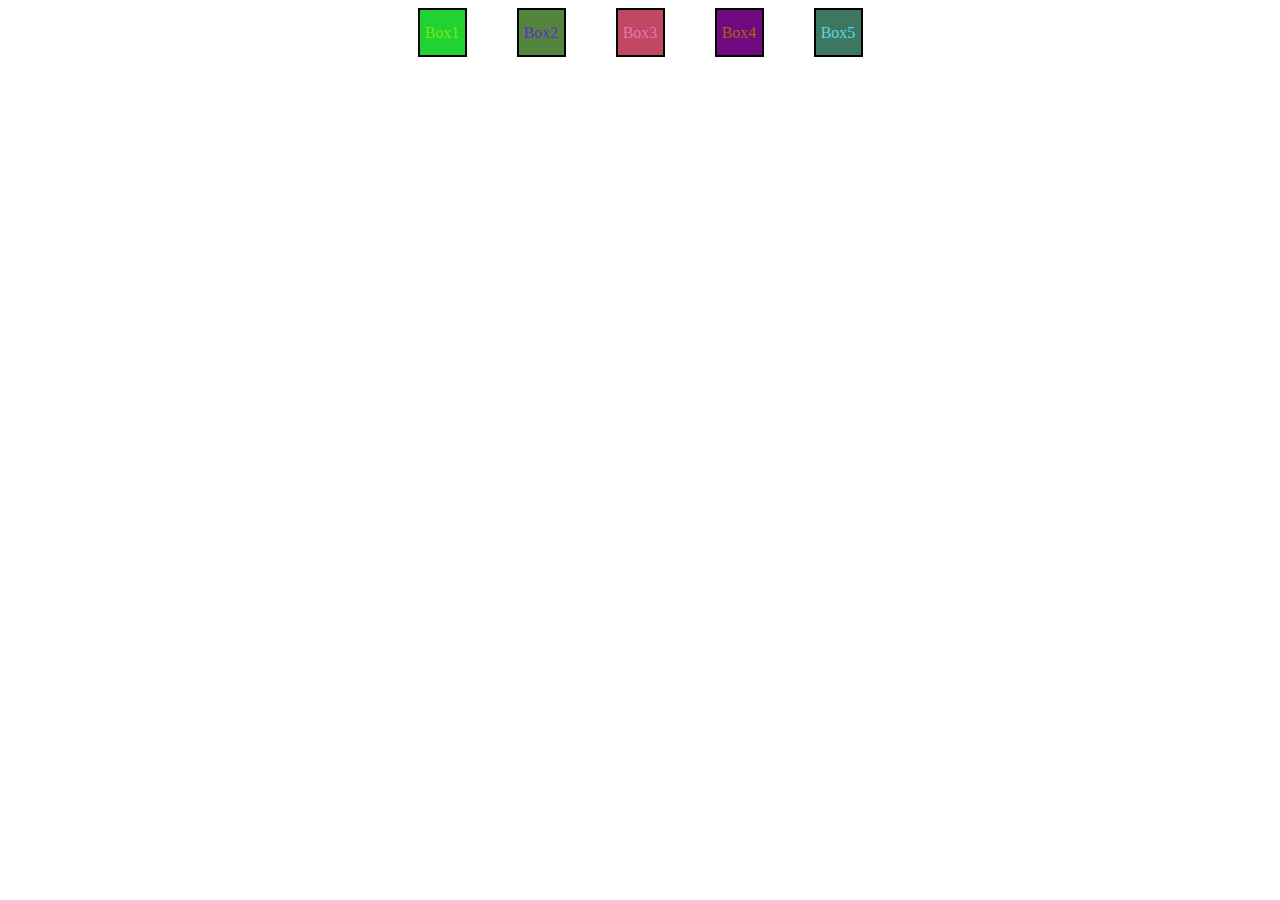
<file: DOM/Exercise 12/index.html>
<!DOCTYPE html>
<html lang="en">
<head>
    <meta charset="UTF-8">
    <meta name="viewport" content="width=device-width, initial-scale=1.0">
    <title>Document</title>
    <link rel="stylesheet" href="style.css">
</head>
<body>
    <div class="container">
        <div class="box" id="box1">Box1</div>
        <div class="box" id="box2">Box2</div>
        <div class="box" id="box3">Box3</div>
        <div class="box" id="box4">Box4</div>
        <div class="box" id="box5">Box5</div>
    </div>
    <script src="script.js"></script>
</body>
</html>
</file>
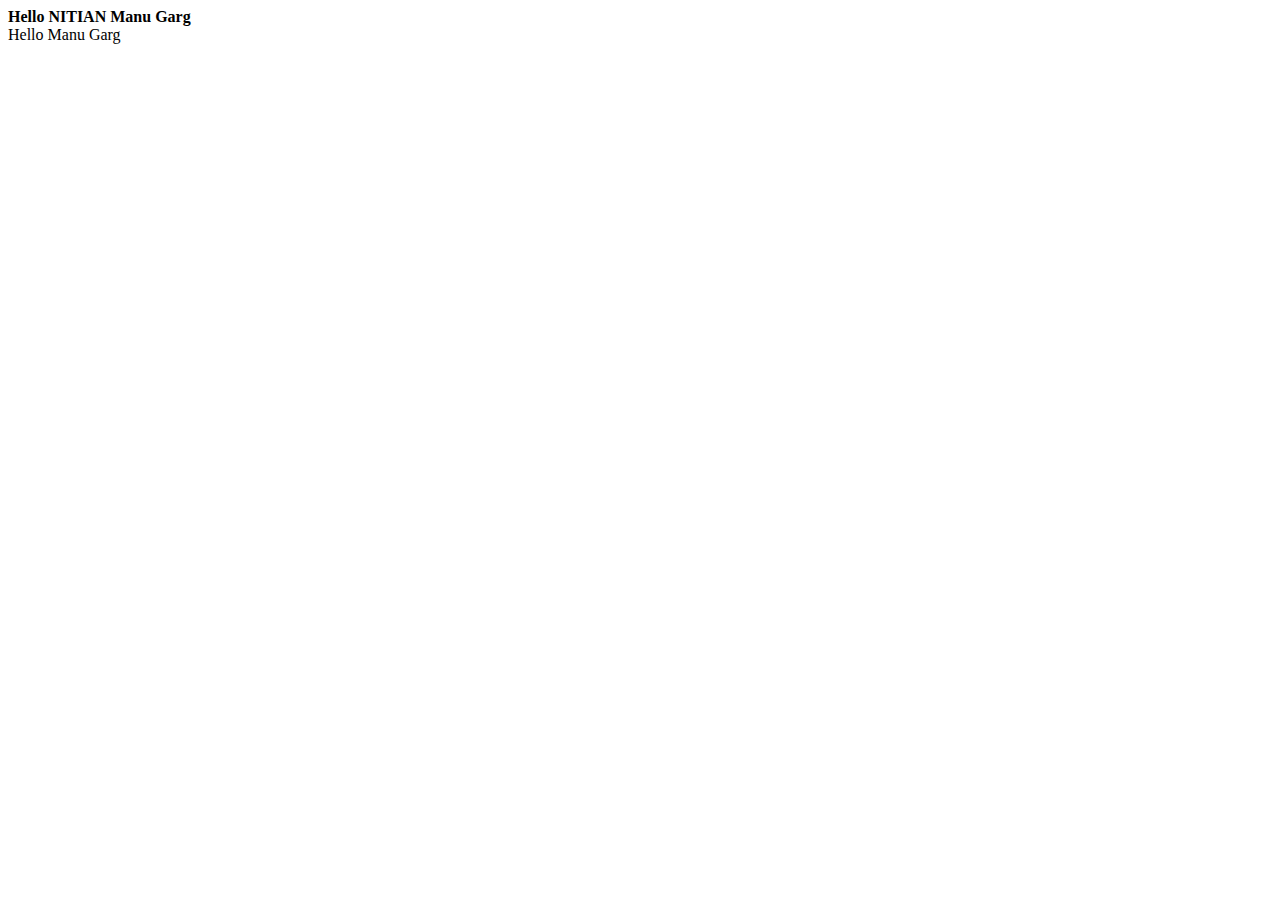
<file: DOM/Inserting and Removing Elements/index.html>
<!DOCTYPE html>
<html lang="en">
<head>
    <meta charset="UTF-8">
    <meta name="viewport" content="width=device-width, initial-scale=1.0">
    <title>Document</title>
</head>
<body>
    <div class="container">
        <div class="box" data-createdby="Manu">Hey I am a box</div>
    </div>
    <script src="script.js"></script>
</body>
</html>
</file>
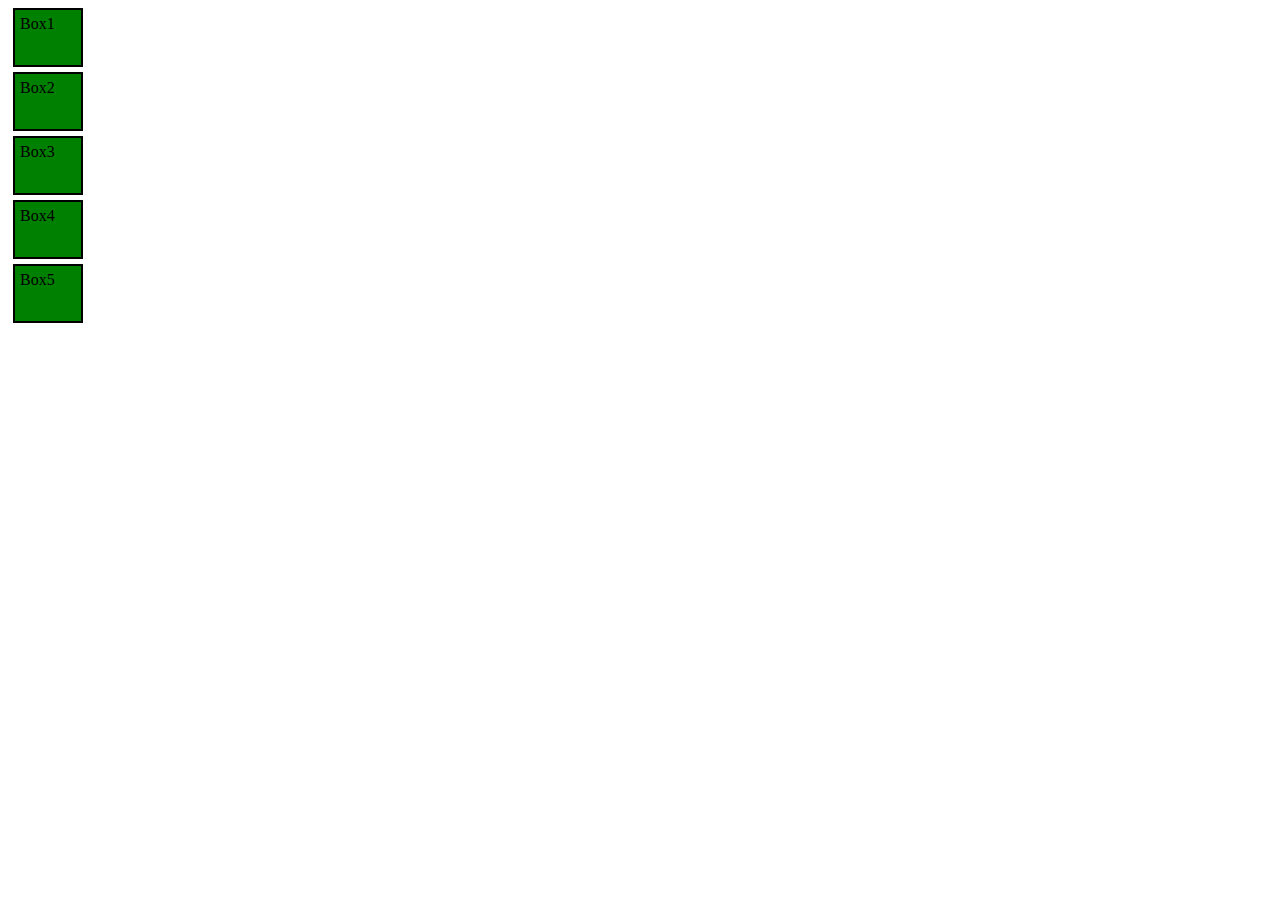
<file: DOM/one.html>
<!DOCTYPE html>
<html lang="en">
<head>
    <meta charset="UTF-8">
    <meta name="viewport" content="width=device-width, initial-scale=1.0">
    <title>Document</title>
    <style>
        .box{
            height: 45px;
            width: 56px;
            border: 2px solid black;
            margin:5px;
            padding: 5px;
        }
    </style>
</head>
<body>
    <div class="container">
        <div class="box" id = "box1">Box1</div>
        <div class="box" id = "box2">Box2</div>
        <div class="box" id = "box3">Box3</div>
        <div class="box" id = "box4">Box4</div>
        <div class="box" id = "box5">Box5</div>
    </div>
    <script src="script.js"></script>
</body>
</html>
</file>
<file: DOM/Exercise 12/style.css>
.container{
    display: flex;
    align-items: center;
    justify-content: center;
    gap: 50px;
}
.box{
    display: flex;
    justify-content: center;
    align-items: center;
    height: 45px;
    width: 45px;
    border: 2px solid black;
}
</file>
